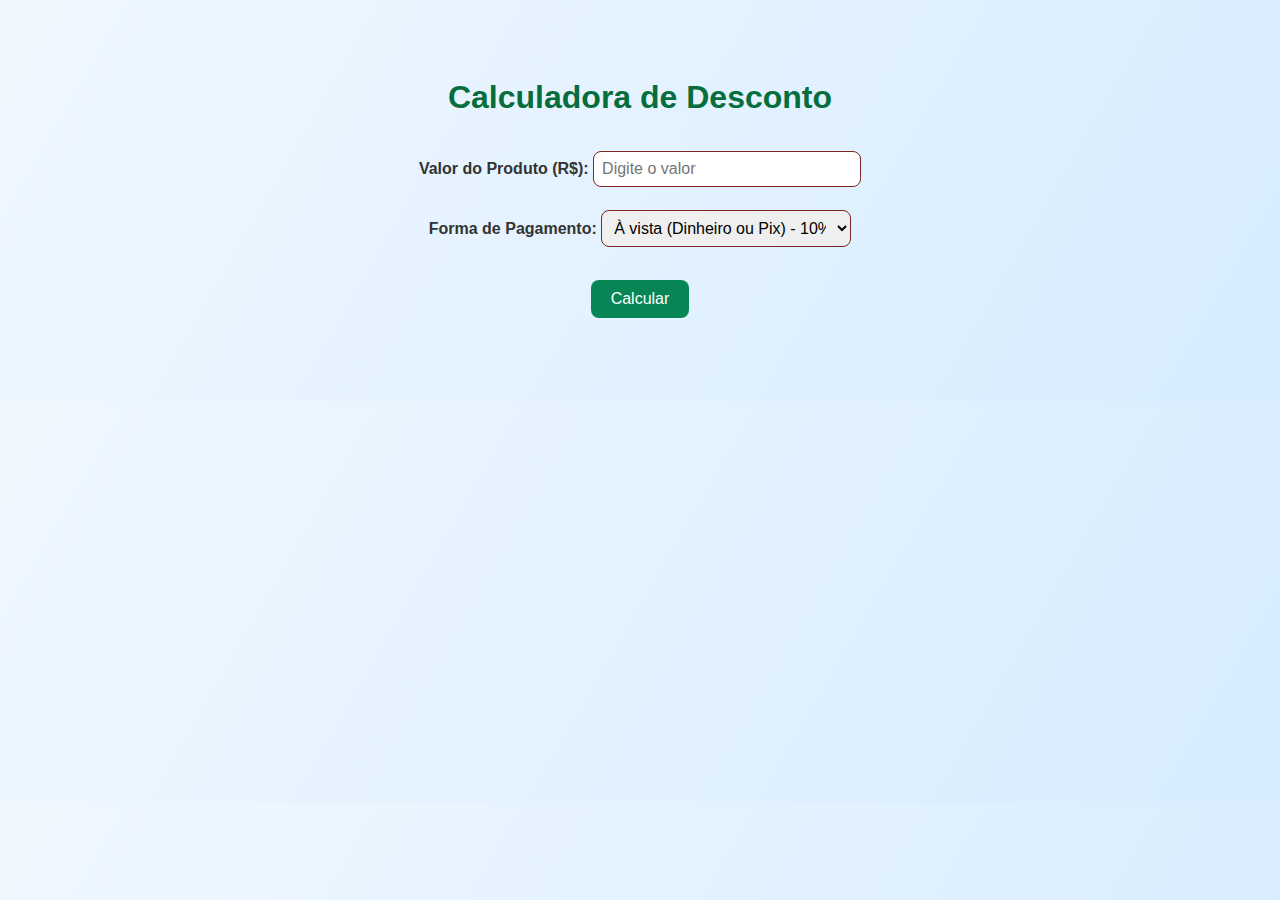
<file: calculadora de desconto/index.html>
<!DOCTYPE html>
<html lang="pt-BR">
<head>
  <meta charset="UTF-8">
  <meta name="viewport" content="width=device-width, initial-scale=1.0">
  <title>Calculadora de Desconto</title>
  <link rel="stylesheet" href="style.css">

</head>
<body>
  <h1>Calculadora de Desconto</h1>

  <label for="valor">Valor do Produto (R$):</label>
  <input type="number" id="valor" placeholder="Digite o valor" step="0.01">

  <br><br>

  <label for="pagamento">Forma de Pagamento:</label>
  <select id="pagamento">
    <option value="avista">À vista (Dinheiro ou Pix) - 10% de desconto</option>
    <option value="credito">Cartão de crédito - acréscimo de 5%</option>
    <option value="duasvezes">Parcelado em 2 vezes - sem desconto</option>
    <option value="dezvezes">Parcelado em 10 vezes ou mais - acréscimo de 10%</option>
  </select>

  <br><br>

  <button onclick="calcular()">Calcular</button>

  <h2 id="resultado"></h2>

  <!-- ligação com o JavaScript -->
  <script src="script.js"></script>
</body>
</html>
</file>
<file: calculadora de desconto/style.css>
/* Fundo geral */
body {
  font-family: Arial, Helvetica, sans-serif;
  background: linear-gradient(120deg, #f0f8ff, #d6ecff);
  color: #333;
  text-align: center;
  padding: 50px;
}

/* Título */
h1 {
  color: #066d3d;
  margin-bottom: 30px;
}

/* Campos de entrada */
label {
  font-weight: bold;
}

input, select {
  padding: 8px;
  margin-top: 5px;
  border-radius: 8px;
  border: 1px solid #7e2626;
  width: 250px;
  font-size: 16px;
}

br {
  line-height: 2;
}

/* Botão */
button {
  background-color: #088555;
  color: white;
  border: none;
  border-radius: 8px;
  padding: 10px 20px;
  font-size: 16px;
  cursor: pointer;
  margin-top: 15px;
  transition: 0.3s;
}

button:hover {
  background-color: #262d35;
}

/* Resultado */
h2 {
  margin-top: 25px;
  color: #006600;
  font-weight: bold;
}
</file>
